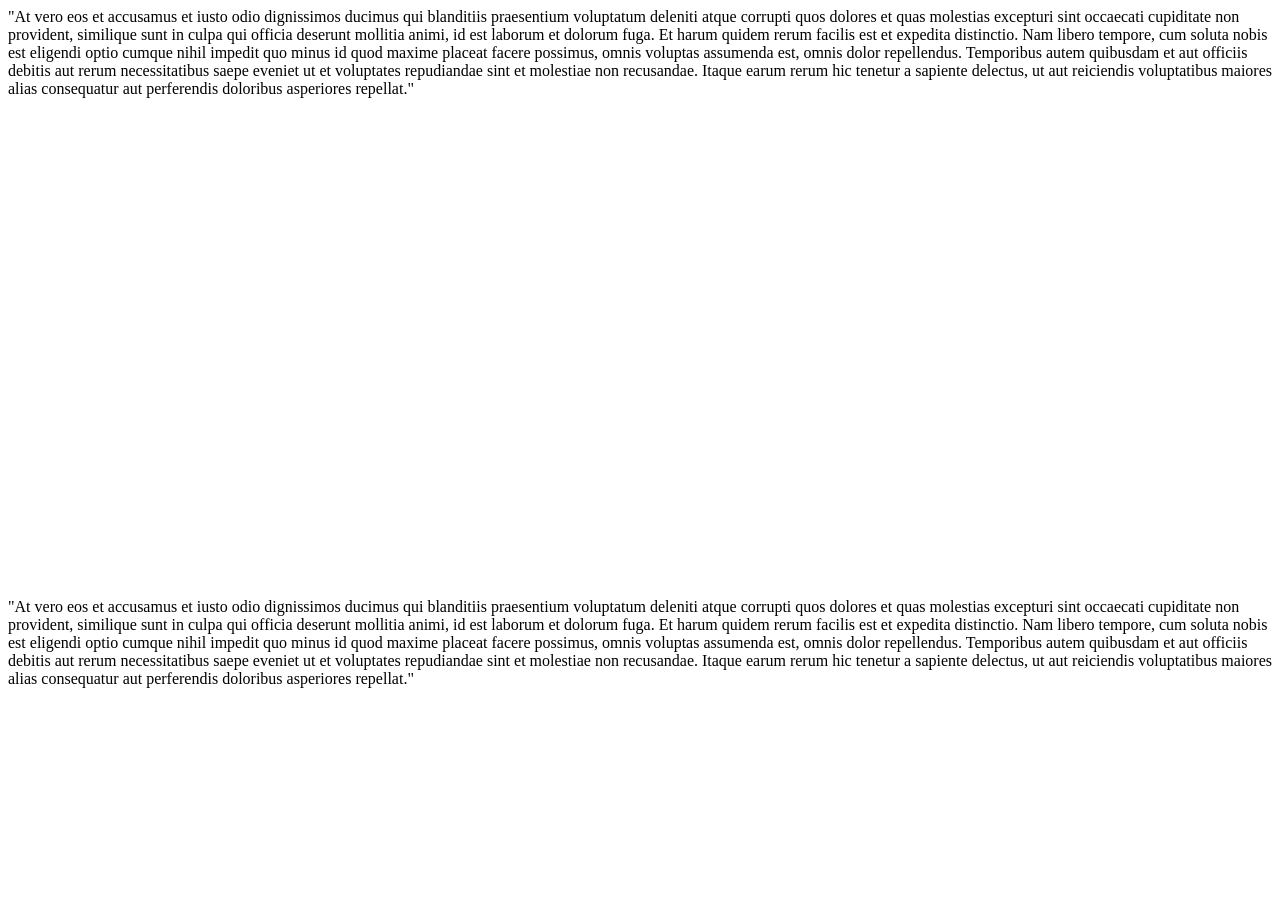
<file: index.html>
<head>
    <!-- Load plotly.js into the DOM -->
    <title>Oil Price Increase by Throughput and Demand Price Elasticity</title>
</head>

<body>
"At vero eos et accusamus et iusto odio dignissimos ducimus qui blanditiis praesentium voluptatum deleniti atque corrupti quos dolores et quas molestias excepturi sint occaecati cupiditate non provident, similique sunt in culpa qui officia deserunt mollitia animi, id est laborum et dolorum fuga. Et harum quidem rerum facilis est et expedita distinctio. Nam libero tempore, cum soluta nobis est eligendi optio cumque nihil impedit quo minus id quod maxime placeat facere possimus, omnis voluptas assumenda est, omnis dolor repellendus. Temporibus autem quibusdam et aut officiis debitis aut rerum necessitatibus saepe eveniet ut et voluptates repudiandae sint et molestiae non recusandae. Itaque earum rerum hic tenetur a sapiente delectus, ut aut reiciendis voluptatibus maiores alias consequatur aut perferendis doloribus asperiores repellat."

<div id='myDiv' style="height: 500px;">
    <!-- Plotly chart will be drawn inside this DIV -->
</div>

"At vero eos et accusamus et iusto odio dignissimos ducimus qui blanditiis praesentium voluptatum deleniti atque corrupti quos dolores et quas molestias excepturi sint occaecati cupiditate non provident, similique sunt in culpa qui officia deserunt mollitia animi, id est laborum et dolorum fuga. Et harum quidem rerum facilis est et expedita distinctio. Nam libero tempore, cum soluta nobis est eligendi optio cumque nihil impedit quo minus id quod maxime placeat facere possimus, omnis voluptas assumenda est, omnis dolor repellendus. Temporibus autem quibusdam et aut officiis debitis aut rerum necessitatibus saepe eveniet ut et voluptates repudiandae sint et molestiae non recusandae. Itaque earum rerum hic tenetur a sapiente delectus, ut aut reiciendis voluptatibus maiores alias consequatur aut perferendis doloribus asperiores repellat."

</body>

<script src='https://cdn.plot.ly/plotly-3.4.0.min.js'></script>
<script src="js/elasticity-etc.js"></script>
</file>
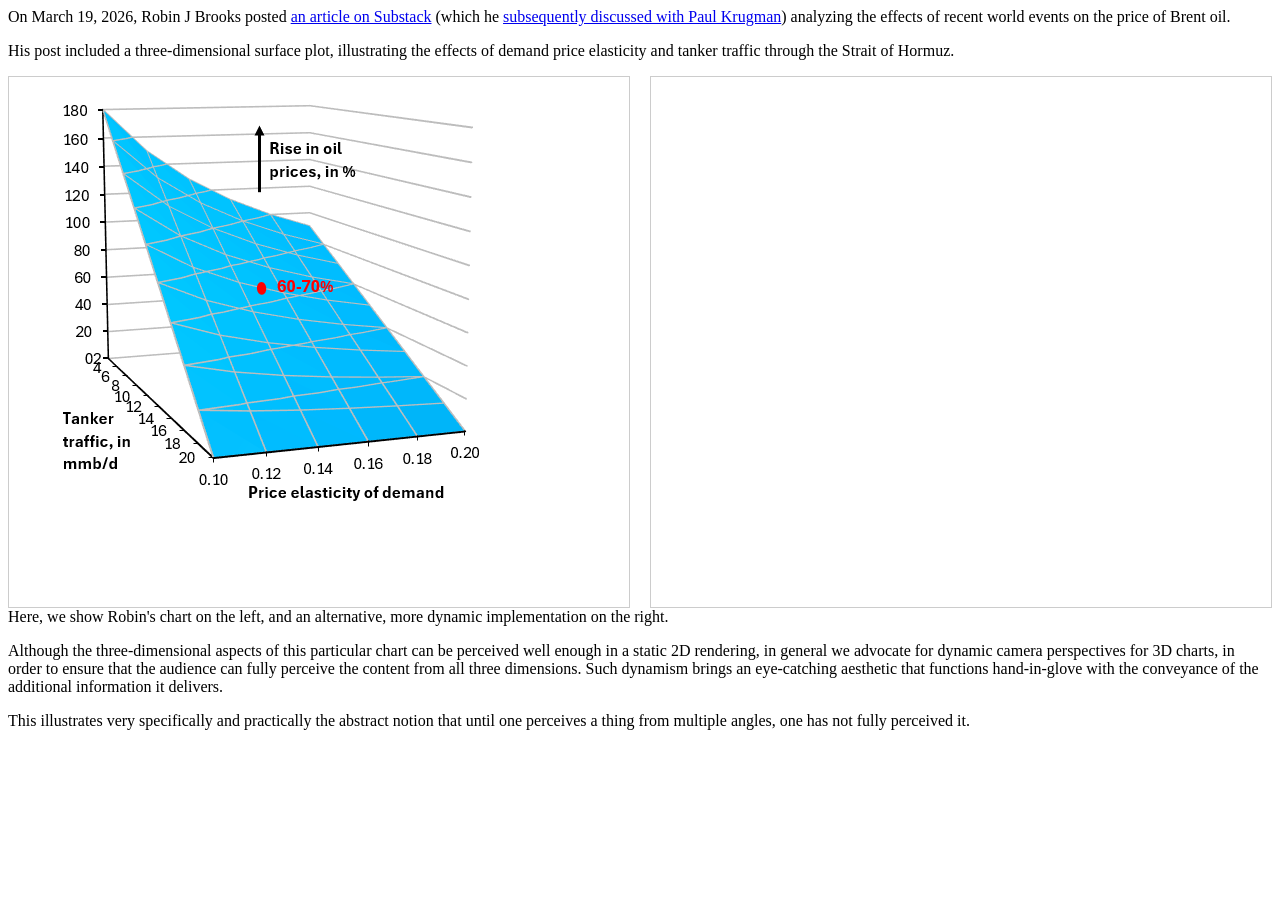
<file: public/index.html>
<head>
    <!-- Load plotly.js into the DOM -->
    <title>Oil Price Increase by Throughput and Demand Price Elasticity</title>
    <link rel="stylesheet" href="css/baseStyles.css" />
    <script src='https://cdn.plot.ly/plotly-3.4.0.min.js'></script>
</head>

<body>
On March 19, 2026, Robin J Brooks posted <a href="https://robinjbrooks.substack.com/p/how-high-will-oil-prices-go">an article on Substack</a> (which he <a href="https://paulkrugman.substack.com/p/talking-with-robin-brooks">subsequently discussed with Paul Krugman</a>) analyzing the effects of recent world events on the price of Brent oil.
<p>
His post included a three-dimensional surface plot, illustrating the effects of demand price elasticity and tanker traffic through the Strait of Hormuz.

<div class="container">
    <div class="left-chart">
        <img src="images/RobinJBrooksChart.png" alt="Static surface chart"/>
    </div>
    <div id='myDiv' class="right-chart">
    </div>
</div>

Here, we show Robin's chart on the left, and an alternative, more dynamic implementation on the right.
<p>
Although the three-dimensional aspects of this particular chart can be perceived well enough in a static 2D rendering, in general we advocate for dynamic camera perspectives for 3D charts, in order to ensure that the audience can fully perceive the content from all three dimensions.  Such dynamism brings an eye-catching aesthetic that functions hand-in-glove with the conveyance of the additional information it delivers.
<p>
This illustrates very specifically and practically the abstract notion that until one perceives a thing from multiple angles, one has not fully perceived it.
</body>

<script src="js/elasticity-etc.js"></script>
</file>
<file: public/css/baseStyles.css>
.container {
    display: flex; /* Makes the children sit side-by-side */
    gap: 20px;     /* Adds space between the divs (modern property) */
}

.left-chart, .right-chart {
    flex: 1;         /* Distributes equal width to each child */
    padding: 15px;
    border: 1px solid #ccc;
    height: 500px
}
</file>
